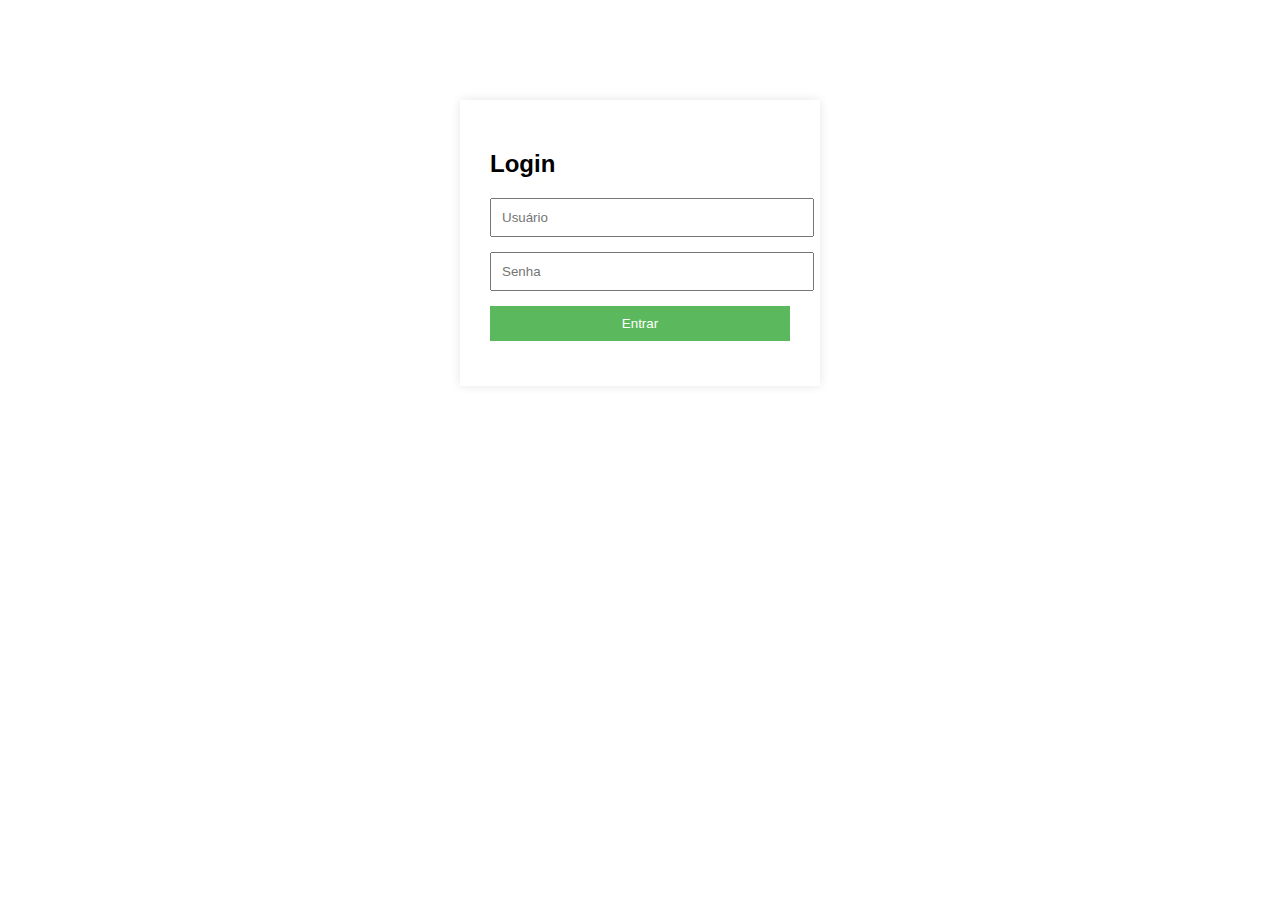
<file: index.html>
<!DOCTYPE html>
<html lang="pt-BR">
<head>
    <meta charset="UTF-8">
    <title>Login</title>
    <link rel="stylesheet" href="estilo.css">
</head>
<body>
    <div class="login-container">
        <h2>Login</h2>
        <form action="login.php" method="POST" onsubmit="return validateForm()">
            <input type="text" name="username" id="username" placeholder="Usuário" required>
            <input type="password" name="password" id="password" placeholder="Senha" required>
            <button type="submit">Entrar</button>
        </form>
    </div>
    <script src="script.js"></script>
</body>
</html>
</file>
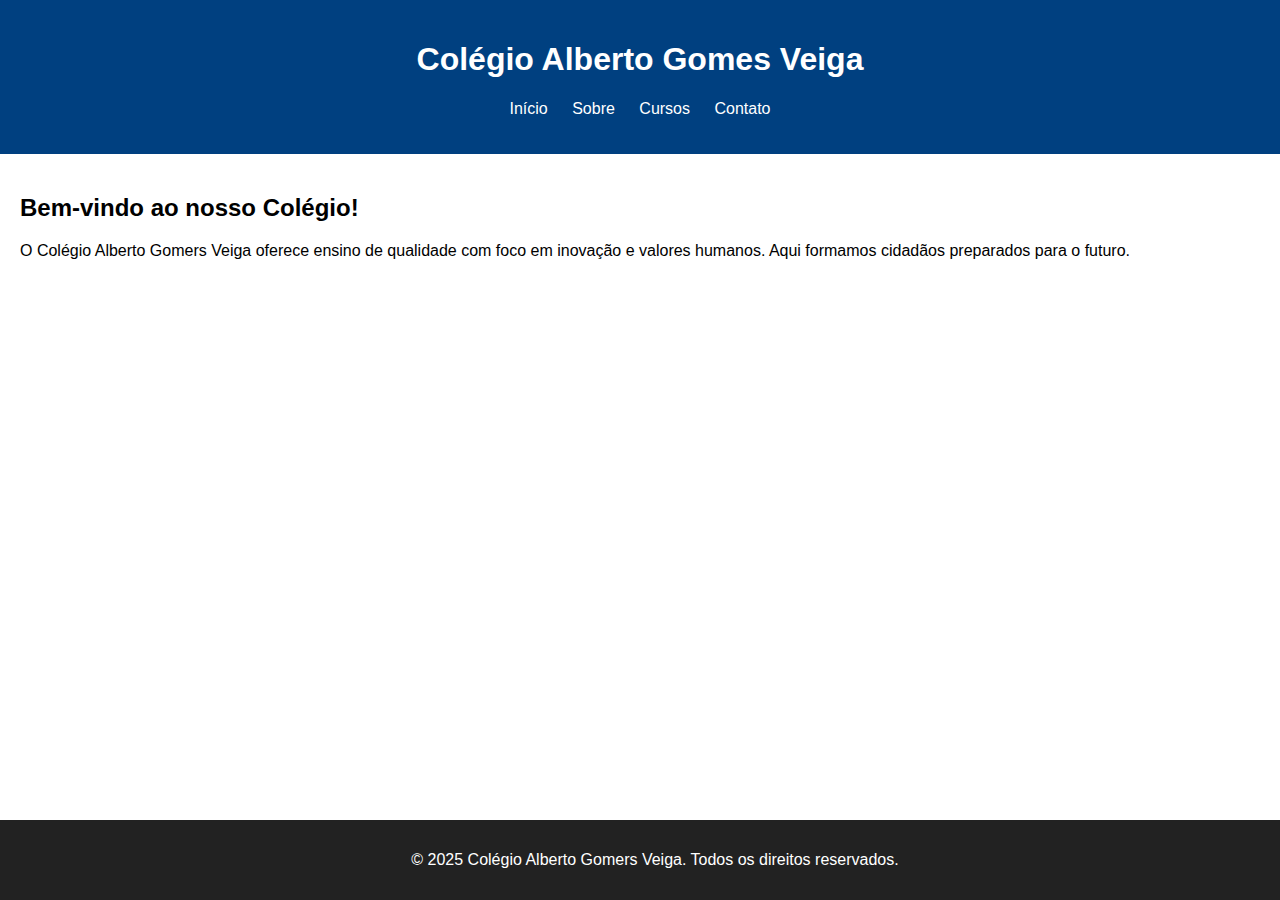
<file: home.html>
<!DOCTYPE html>
<html lang="pt-BR">
<head>
    <meta charset="UTF-8">
    <title>Colégio Alberto Gomers Veiga</title>
    <link rel="stylesheet" href="estilo.css">
</head>
<body>
    <header class="site-header">
        <h1>Colégio Alberto Gomes Veiga</h1>
        <nav>
            <ul>
                <li><a href="#">Início</a></li>
                <li><a href="#">Sobre</a></li>
                <li><a href="#">Cursos</a></li>
                <li><a href="#">Contato</a></li>
            </ul>
        </nav>
    </header>

    <main class="content">
        <section>
            <h2>Bem-vindo ao nosso Colégio!</h2>
            <p>O Colégio Alberto Gomers Veiga oferece ensino de qualidade com foco em inovação e valores humanos. Aqui formamos cidadãos preparados para o futuro.</p>
        </section>
    </main>

    <footer class="site-footer">
        <p>&copy; 2025 Colégio Alberto Gomers Veiga. Todos os direitos reservados.</p>
    </footer>
</body>
</html>
</file>
<file: estilo.css>
body {
    font-family: Arial, sans-serif;
    background-color: #ffffff;
    margin: 0;
    padding: 0;
}

.login-container {
    width: 300px;
    margin: 100px auto;
    padding: 30px;
    background: #fff;
    box-shadow: 0 0 10px rgba(0,0,0,0.1);
}

input, button {
    display: block;
    width: 100%;
    padding: 10px;
    margin-bottom: 15px;
}

button {
    background: #5cb85c;
    color: white;
    border: none;
    cursor: pointer;
}

button:hover {
    background: #4cae4c;
}

.site-header {
    background-color: #004080;
    color: white;
    padding: 20px;
    text-align: center;
}

.site-header nav ul {
    list-style: none;
    padding: 0;
}

.site-header nav ul li {
    display: inline;
    margin: 0 10px;
}

.site-header nav ul li a {
    color: white;
    text-decoration: none;
}

.content {
    padding: 20px;
}

.site-footer {
    background-color: #222;
    color: white;
    text-align: center;
    padding: 15px;
    position: fixed;
    bottom: 0;
    width: 100%;
}


.login-status {
    text-align: right;
    margin-right: 20px;
    color: #fff;
}
</file>
